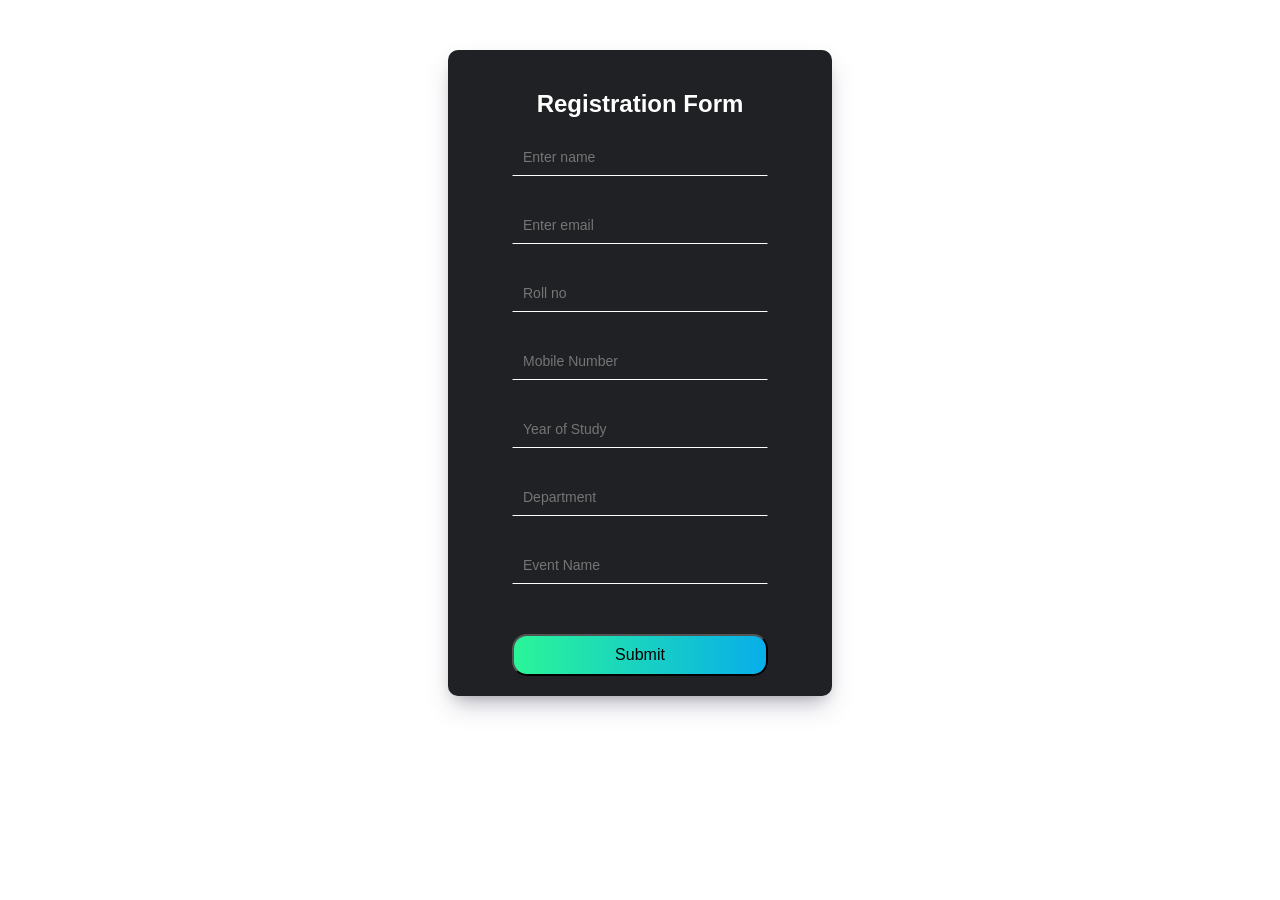
<file: sdc-6.html>
<!DOCTYPE html>
<html lang="en" >
<head>
  <meta charset="UTF-8">
  <title>Registration Form </title>
  <link rel='stylesheet' href='https://cdnjs.cloudflare.com/ajax/libs/font-awesome/5.10.2/css/all.min.css'>
  <link rel="stylesheet" href="form.css">
</head>
<body>
<div class="wrapper">
	<div class="header">
		<h2>Registration Form</h2>
	</div>
	<form id="form" class="form">
		<div class="form-control">
			<input type="text" placeholder="Enter name" id="name" />
			<i class="fas fa-check-circle"></i>
			<i class="fas fa-times-circle"></i>
			<small>Error message</small>
		</div>
		<div class="form-control">
			<input type="email" placeholder="Enter email" id="email" />
			<i class="fas fa-check-circle"></i>
			<i class="fas fa-times-circle"></i>
			<small>Error message</small>
		</div>
		<div class="form-control">
			<input type="text" placeholder="Roll no" id="password"/>
			<i class="fas fa-check-circle"></i>
			<i class="fas fa-times-circle"></i>
			<small>Error message</small>
		</div>
		<div class="form-control">
			<input type="number" placeholder="Mobile Number" id="confirm"/>
			<i class="fas fa-check-circle"></i>
			<i class="fas fa-times-circle"></i>
			<small>Error message</small>
		</div>
        <div class="form-control">
			<input type="number" placeholder="Year of Study" id="year"/>
			<i class="fas fa-check-circle"></i>
			<i class="fas fa-times-circle"></i>
			<small>Error message</small>
		</div>
        <div class="form-control">
			<input type="text" placeholder="Department" id="dep"/>
			<i class="fas fa-check-circle"></i>
			<i class="fas fa-times-circle"></i>
			<small>Error message</small>
		</div>
        <div class="form-control">
			<input type="text" placeholder="Event Name" id="ev"/>
			<i class="fas fa-check-circle"></i>
			<i class="fas fa-times-circle"></i>
			<small>Error message</small>
		</div>
    
<button >Submit</button>

	</form>
    
</div>
<script  src="valid.js"></script>

</body>
</html>
</file>
<file: form.css>
@import url('https://fonts.googleapis.com/css?family=Muli&display=swap');
@import url('https://fonts.googleapis.com/css?family=Open+Sans:400,500&display=swap');

* {
    box-sizing: border-box;
}

body {
    margin: 0;
     padding-bottom: 20px;
     font-family: 'Nunito', sans-serif;
     color: white;
     background-image: url("https://cdn.britannica.com/97/94197-050-8225D2EE/coastline-Pacific-Ocean-California-Big-Sur.jpg")
}

.wrapper{
    background-color: #202124;
    position: relative;
    width:30%;
    margin: 50px auto;
    padding: 20px;
    border-radius: 10px;
    box-shadow: rgba(50, 50, 93, 0.25) 0px 13px 27px -5px, rgba(0, 0, 0, 0.3) 0px 8px 16px -8px;
}

.header {
    position: relative;
    text-align: center;
}

    .header h2 {
       color: #fff;
    }

.form {
    margin: 0 auto;
    max-width: 16rem;
    overflow: auto;
}

.form-control {
    margin-bottom: 10px;
    padding-bottom: 20px;
    position: relative;
}
    .form-control input {
        border: 1px solid transparent;
        border-bottom-color: white;
        background-color: transparent;
        color: white;
        border-radius: 0;
        font-family: inherit;
        font-size: 14px;
        padding: 10px;
        width: 100%;
    }

        .form-control input:focus {
            outline: 0;
            border-bottom-color: #777;
        }

    .form-control.success input {
        border-bottom-color: #2ecc71;
    }

    .form-control.error input {
        border-bottom-color: #e74c3c;
    }

    .form-control i {
        visibility: hidden;
        position: absolute;
        top: 40px;
        right: 10px;
    }

    .form-control.success i.fa-check-circle {
        color: #2ecc71;
        visibility: visible;
    }

    .form-control.error i.fa-times-circle {
        color: #e74c3c;
        visibility: visible;
    }

    .form-control small {
        color: #e74c3c;
        position: absolute;
        bottom: 0;
        left: 0;
        visibility: hidden;
    }

    .form-control.error small {
        visibility: visible;
    }

.form button {
    background-image: linear-gradient(270deg, #08AEEA 0%, #2AF598 100%);
    border-radius: 15px;
    color: #000;
    font-size: 1rem;
    padding: 10px;
    margin-top: 20px;
    width: 100%;
}
.form-control button:focus {
            outline: 0;
            border-bottom-color: #777;
        }

.credit{
    text-align: center;
    color: #000;
    font-family: 'Trebuchet MS', 'Lucida Sans Unicode', 'Lucida Grande', 'Lucida Sans', Arial, sans-serif;
}

.credit a{
    text-decoration: none;
    color:#000;
    font-weight: bold;
}
</file>
